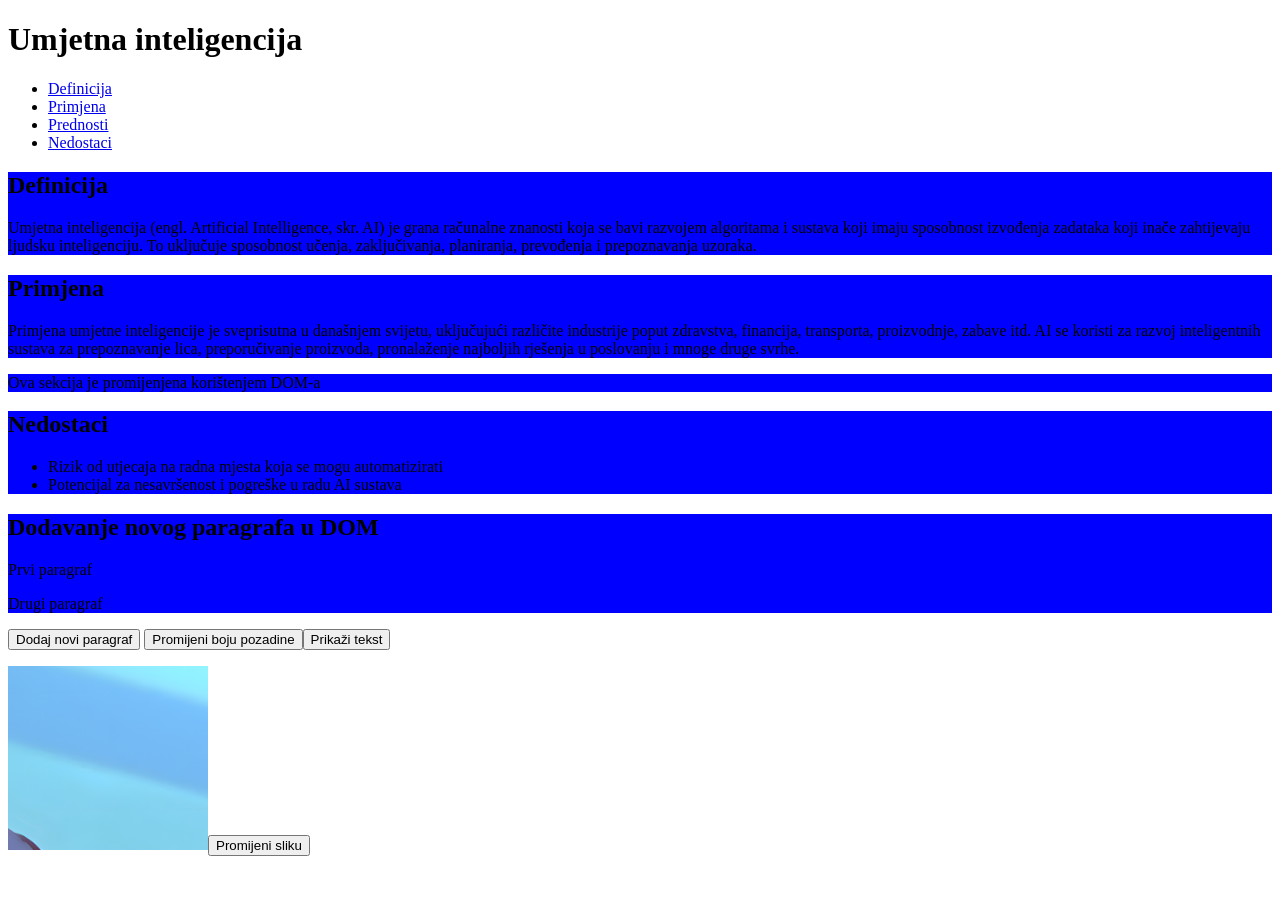
<file: vjezba_09/index.html>
<!DOCTYPE html>
<html>
  <head>
    <title>Umjetna inteligencija</title>
    <meta charset="UTF-8" />
    <meta name="viewport" content="width=device-width, initial-scale=1.0" />
  </head>
  <body>
    <header>
      <h1 id="naslov">Umjetna inteligencija</h1>
      <nav>
        <ul>
          <li><a href="#definicija" class="link">Definicija</a></li>
          <li><a href="#primjena" class="link">Primjena</a></li>
          <li><a href="#prednosti" class="link">Prednosti</a></li>
          <li><a href="#nedostaci" class="link">Nedostaci</a></li>
        </ul>
      </nav>
    </header>

    <main>
      <section id="definicija" class="odjeljak">
        <h2>Definicija</h2>
        <p>
          Umjetna inteligencija (engl. Artificial Intelligence, skr. AI) je
          grana računalne znanosti koja se bavi razvojem algoritama i sustava
          koji imaju sposobnost izvođenja zadataka koji inače zahtijevaju
          ljudsku inteligenciju. To uključuje sposobnost učenja, zaključivanja,
          planiranja, prevođenja i prepoznavanja uzoraka.
        </p>
      </section>

      <section id="primjena" class="odjeljak">
        <h2>Primjena</h2>
        <p>
          Primjena umjetne inteligencije je sveprisutna u današnjem svijetu,
          uključujući različite industrije poput zdravstva, financija,
          transporta, proizvodnje, zabave itd. AI se koristi za razvoj
          inteligentnih sustava za prepoznavanje lica, preporučivanje proizvoda,
          pronalaženje najboljih rješenja u poslovanju i mnoge druge svrhe.
        </p>
      </section>

      <section id="prednosti" class="odjeljak">
        <h2>Prednosti</h2>
        <ul>
          <li>Ubrzavanje procesa koji inače zahtijevaju ljudsku interakciju</li>
          <li>Povećanje točnosti i preciznosti u izvođenju zadataka</li>
          <li>
            Olakšavanje donošenja odluka na temelju velike količine podataka
          </li>
          <li>Povećanje produktivnosti i smanjenje troškova</li>
        </ul>
      </section>

      <section id="nedostaci" class="odjeljak">
        <h2>Nedostaci</h2>
        <ul>
          <li>Rizik od utjecaja na radna mjesta koja se mogu automatizirati</li>
          <li>Potencijal za nesavršenost i pogreške u radu AI sustava</li>
        </ul>
      </section>

      <section>
        <h1>Dodavanje novog paragrafa u DOM</h1>
        <div id="paragrafi">
          <p>Prvi paragraf</p>
          <p>Drugi paragraf</p>
        </div>
      </section>
    </main>
    <button onclick="dodajParagraf()">Dodaj novi paragraf</button>
    <script src="app.js"></script>
  </body>
</html>
</file>
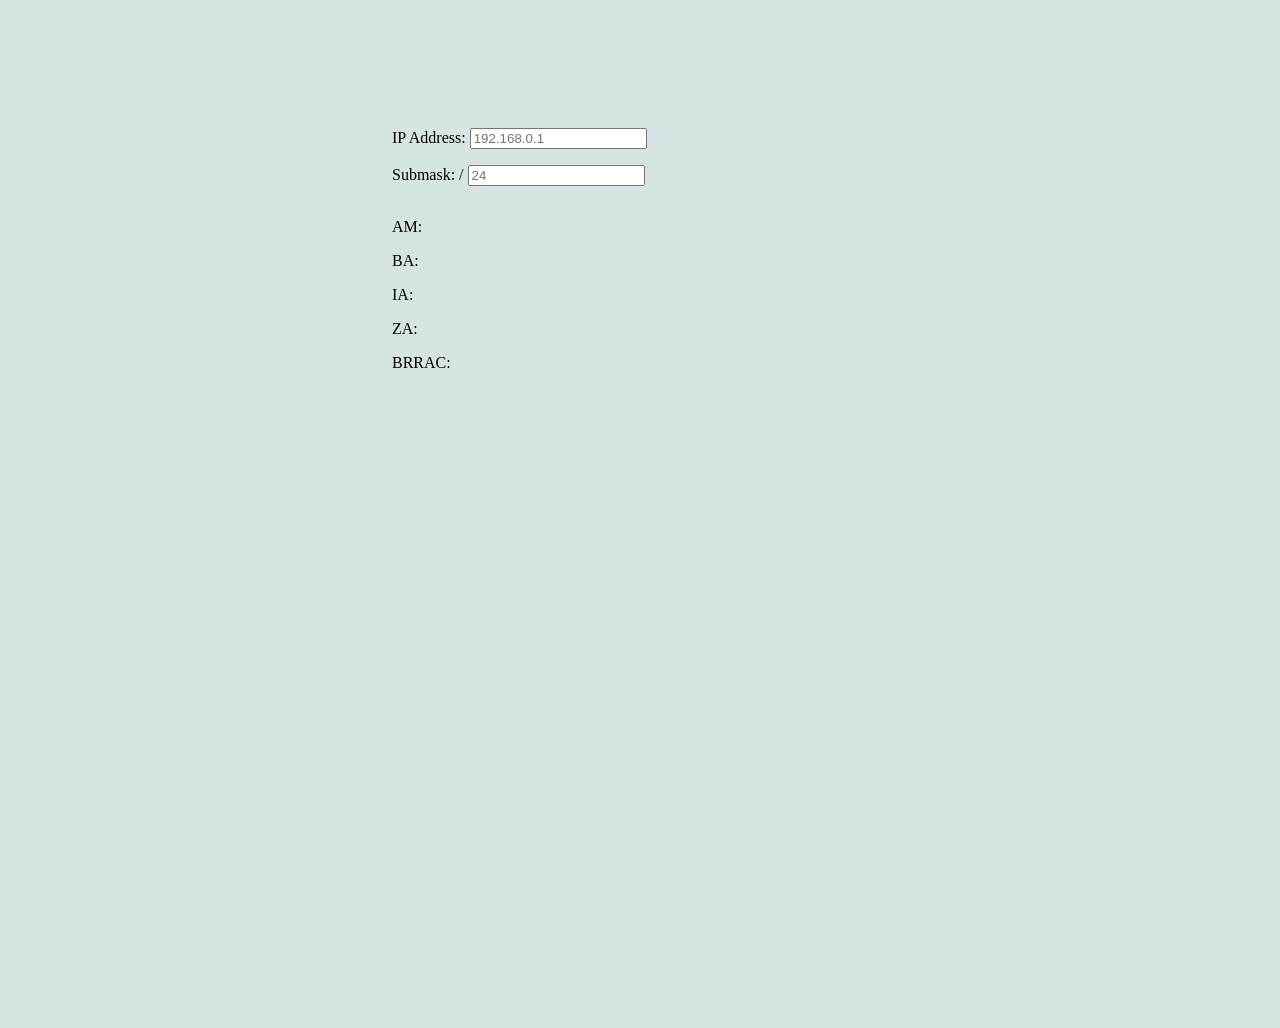
<file: obrana_01/html/index.html>
<!doctype html>
<html lang="en">
  <head>
    <meta charset="UTF-8" />
    <meta name="viewport" content="width=device-width, initial-scale=1.0" />
    <title>IP Adress Calculator</title>
    <link rel="stylesheet" type="text/css" href="../css/main.css" />
  </head>
  <body>
    <main>
      <div class="center">
        <form>
        <label for="ip_address">IP Address: </label>
        <input
          name="ip_address"
          id="ip_address"
          type="text"
          placeholder="192.168.0.1"
        />
        <br>
        <label>Submask: / </label>
        <input
          name="ip_submask"
          id="ip_submask"
          type="text"
          placeholder="24"
        />

        <p id="AM">AM: <p id="AM_out"></p></p>
        <p id="BA">BA: <p id="BA_out"></p></p>
        <p id="IA">IA: <p id="IA_out"></p></p>
        <p id="ZA">ZA: <p id="ZA_out"></p></p>
        <p id="BRRAC">BRRAC: <p id="BRRAC_out"></p></p>
        <p id="ip_error"></p>
        <p id="submask_error"></p>
        </div>
    </form>
    </main>


    <script src="../js/main.js"></script>
  </body>
</html>
</file>
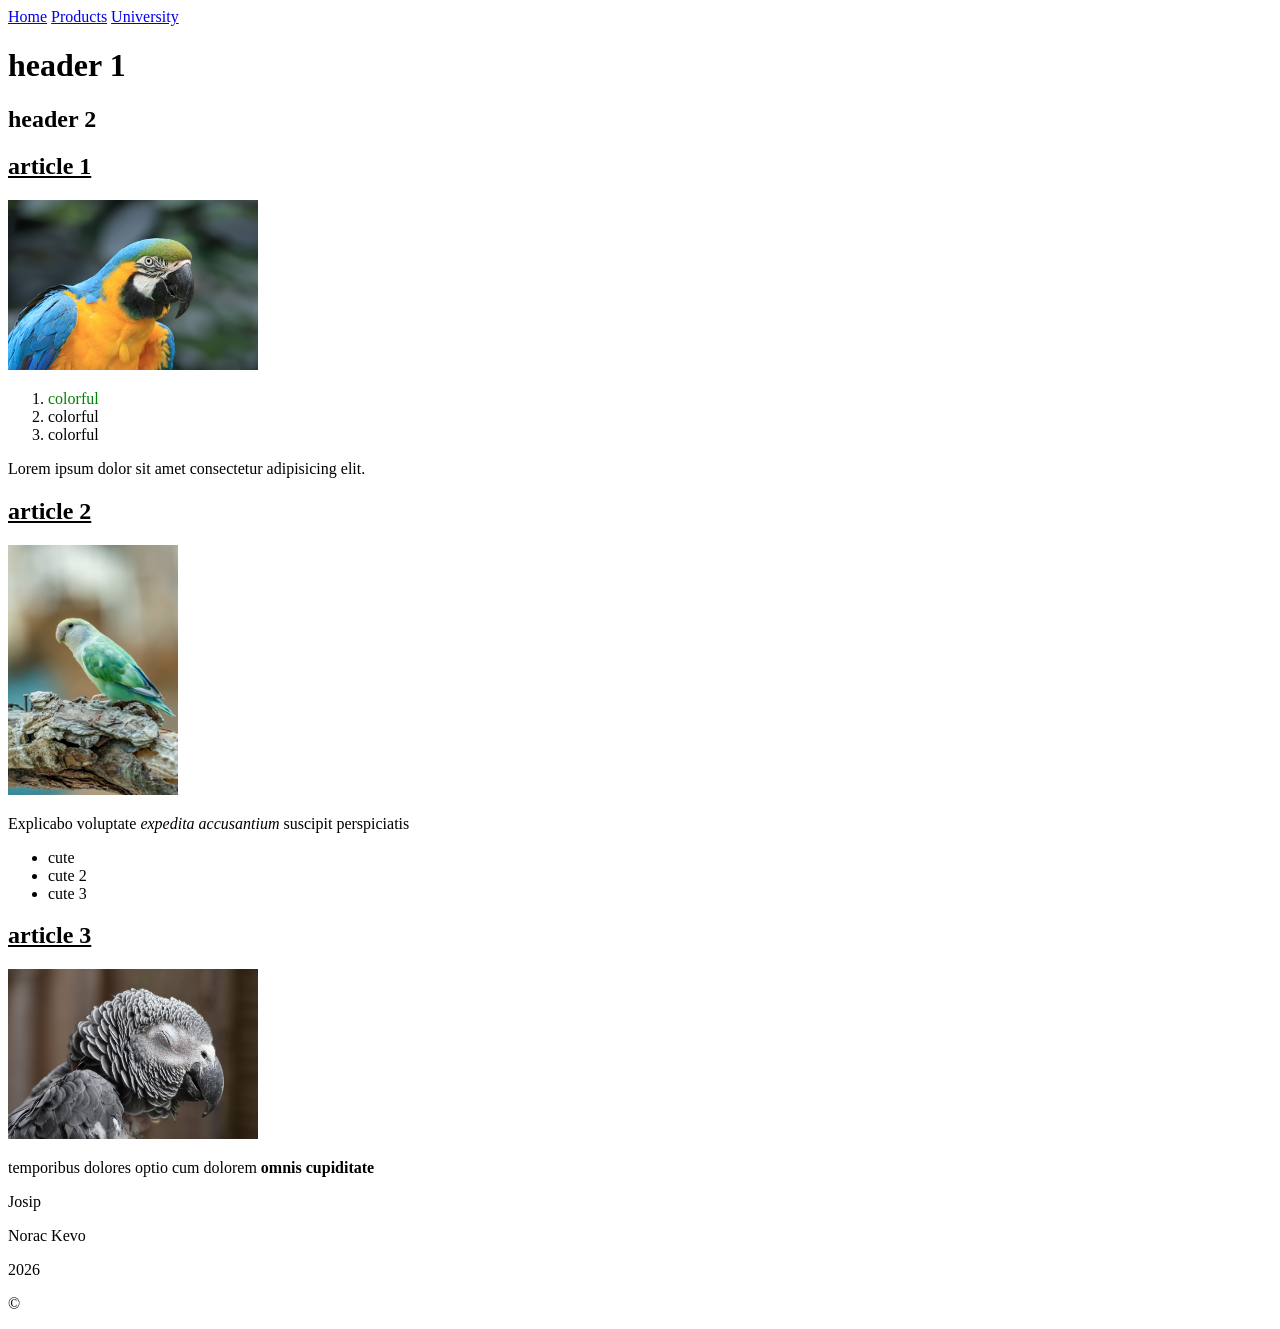
<file: vjezba_00/html/index.html>
<!doctype html>
<!-- Bird theme -->
<html lang="hr">
  <head>
    <meta charset="UTF-8" />
    <meta name="viewport" content="width=device-width, initial-scale=1.0" />
    <meta name="keywords" content="Bird, Parrot, Feathers" />
    <meta name="author" content="Josip Norac Kevo" />
    <title>Birds</title>
  </head>
  <body>
    <nav>
      <a href="index.html">Home</a>
      <a target="_blank" rel="noopener noreferrer" href="proizvodi.html">Products</a>
      <a target="_blank" rel="noopener noreferrer" href="https://www.oss.unist.hr/">University</a>
    </nav>

    <h1>header 1</h1>
    <h2>header 2</h2>

    <article>
      <h2><u>article 1</u></h2>
      <img
        src="../images/marjonhorn-parrot-10094674_1920.jpg"
        alt="marjonhorn-parrot"
        width="250"
        height="170"
      />
      <ol>
        <li><span style="color: green">colorful</span></li>
        <li>colorful</li>
        <li>colorful</li>
      </ol>
      <p>Lorem ipsum dolor sit amet consectetur adipisicing elit.</p>
    </article>

    <article>
      <h2><u>article 2</u></h2>
      <img
        src="../images/su-jun-bird-9779577_1280.png"
        alt="su-jun-bird"
        height="250"
        width="170"
      />
      <p>
        Explicabo voluptate <em>expedita accusantium</em> suscipit perspiciatis
      </p>
      <ul>
        <li>cute</li>
        <li>cute 2</li>
        <li>cute 3</li>
      </ul>
    </article>

    <article>
      <h2><u>article 3</u></h2>
      <img
        src="../images/rlleslie-parrot-7527071_1920.jpg"
        alt="rlleslie-parrot"
        width="250"
        height="170"
      />
      <p>
        temporibus dolores optio cum dolorem <strong>omnis cupiditate</strong>
      </p>
    </article>

    <!-- <p>minus itaque esse at! Dolore deleniti rerum temporibus mollitia?</p> -->

    <footer>
      <p id="name">Josip</p>
      <p id="surname">Norac Kevo</p>
      <p id="year">2026</p>
      <p id="copyright">©</p>
    </footer>
  </body>
</html>
</file>
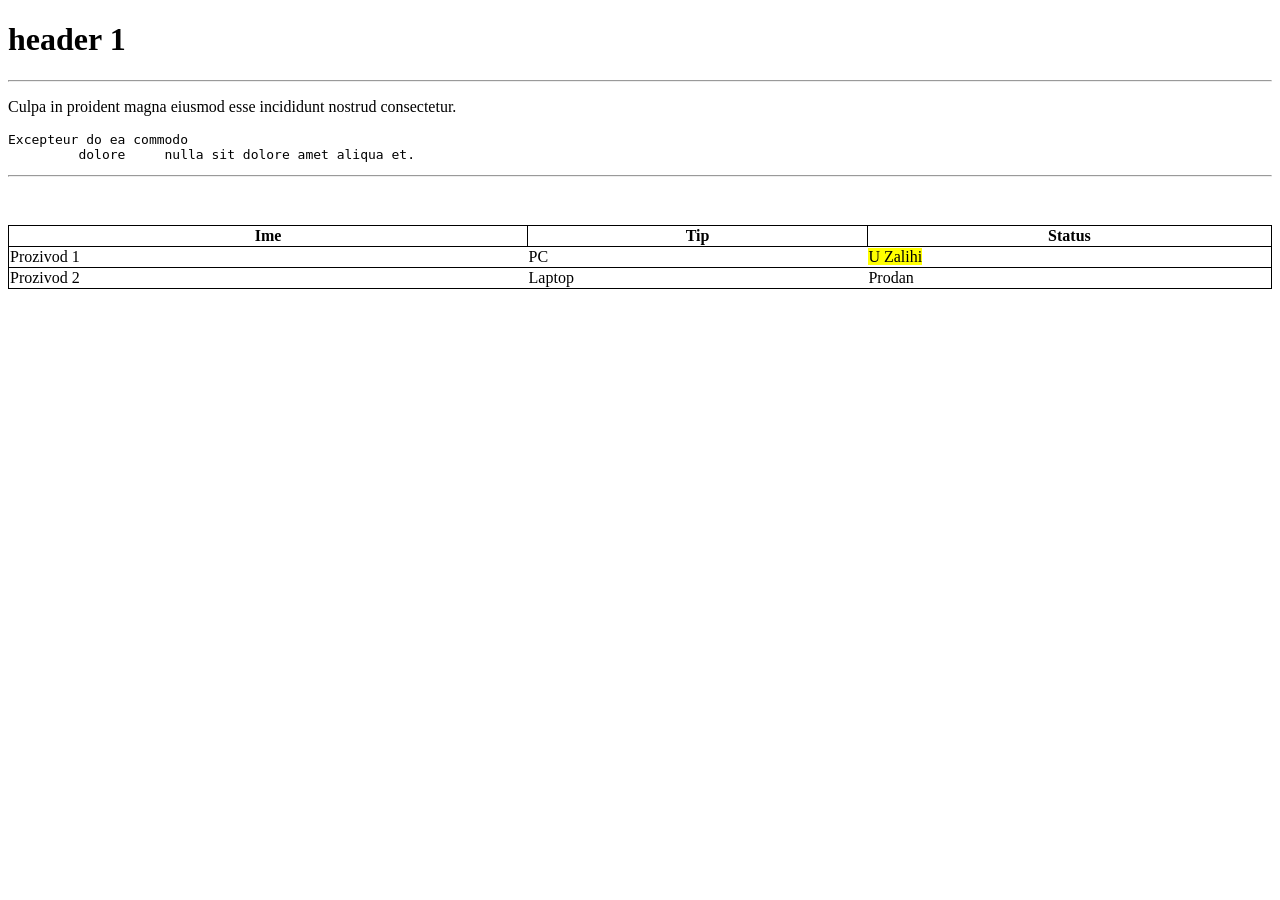
<file: vjezba_00/html/proizvodi.html>
<!doctype html>
<html lang="hr">
  <head>
    <meta charset="UTF-8" />
    <meta name="viewport" content="width=device-width, initial-scale=1.0" />
    <meta name="keywords" content="proizvodi, pc, laptop, zaliha" />
    <meta name="author" content="Josip Norac Kevo" />
    <title>Proizvodi</title>
    <style>
      table,
      tr,
      th {
        border: 1px solid black;
        border-collapse: collapse;
      }
    </style>
  </head>
  <body>
    <h1>header 1</h1>

    <hr />

    <p>Culpa in proident magna eiusmod esse incididunt nostrud consectetur.</p>
    <pre>Excepteur do ea commodo
         dolore     nulla sit dolore amet aliqua et.</pre>

    <hr />
    <p style="height: 1rem;"></p>

    <table style="width: 100%">
      <tr>
        <th>Ime</th>
        <th>Tip</th>
        <th>Status</th>
      </tr>
      <tr>
        <td>Prozivod 1</td>
        <td>PC</td>
        <td><mark>U Zalihi</mark></td>
      </tr>
      <tr>
        <td>Prozivod 2</td>
        <td>Laptop</td>
        <td>Prodan</td>
      </tr>
      <!-- <tr>
        <td>Prozivod 3</td>
        <td>Pametni sat</td>
        <td><mark>U Zalihi</mark></td>
      </tr> -->
    </table>
  </body>
</html>
</file>
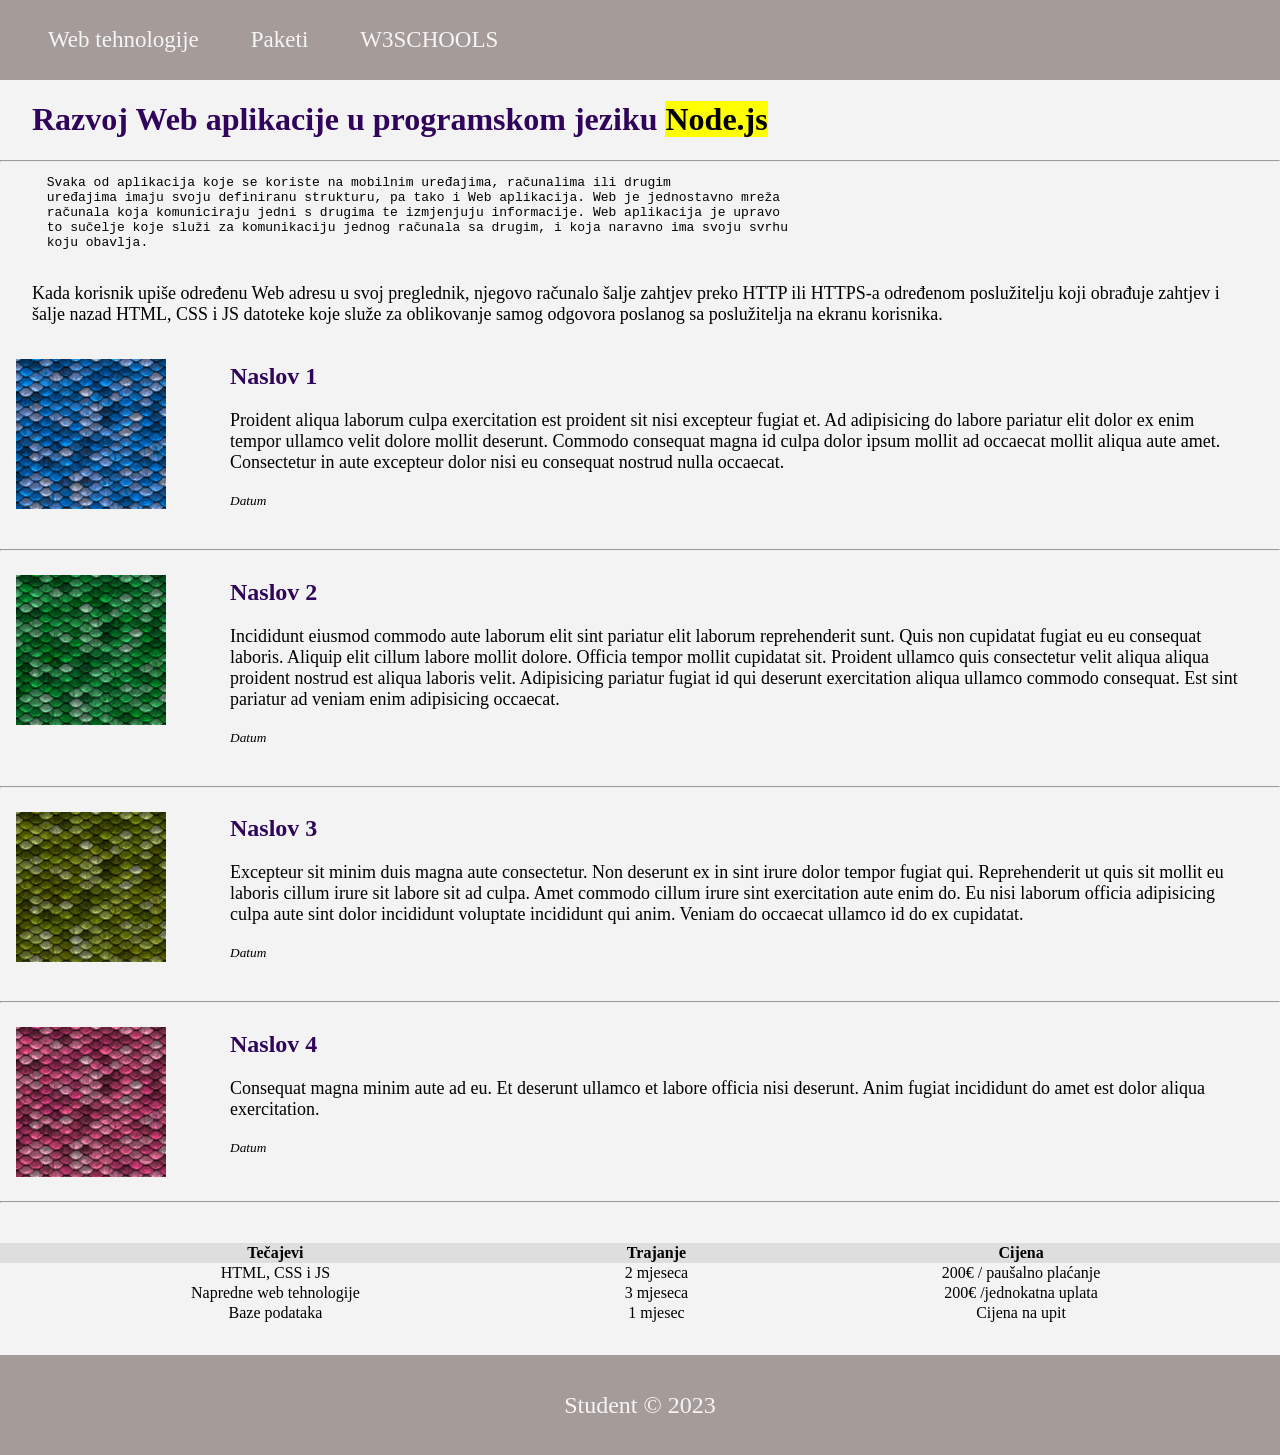
<file: vjezba_02/html/proizvodi.html>
<!doctype html>
<html lang="en">
  <head>
    <meta charset="UTF-8" />
    <meta http-equiv="X-UA-Compatible" content="IE=edge" />
    <meta name="viewport" content="width=device-width, initial-scale=1.0" />
    <meta name="description" content="first HTML page" />
    <meta name="author" content="Student" />
    <meta name="keywords" content="HTML" />
    <title>Web tehnologije</title>

    <link rel="stylesheet" href="../css/style.css" />
  </head>
  <body>
    <nav>
      <a href="index.html">Web tehnologije</a>
      <a href="proizvodi.html">Paketi</a>
      <a href="https://www.w3schools.com/">W3SCHOOLS</a>
    </nav>
    <div id="empty"></div>
    <main id="one-col">
      <h1>Razvoj Web aplikacije u programskom jeziku <mark>Node.js</mark></h1>
      <!--u preuzetom projektu možete dodati sekcije HTML, CSS i JS, urediti sa slikama-->
      <hr />
      <pre>
      Svaka od aplikacija koje se koriste na mobilnim uređajima, računalima ili drugim
      uređajima imaju svoju definiranu strukturu, pa tako i Web aplikacija. Web je jednostavno mreža
      računala koja komuniciraju jedni s drugima te izmjenjuju informacije. Web aplikacija je upravo
      to sučelje koje služi za komunikaciju jednog računala sa drugim, i koja naravno ima svoju svrhu
      koju obavlja.
    </pre
      >
      <p>
        Kada korisnik upiše određenu Web adresu u svoj preglednik, njegovo
        računalo šalje zahtjev preko HTTP ili HTTPS-a određenom poslužitelju
        koji obrađuje zahtjev i šalje nazad HTML, CSS i JS datoteke koje služe
        za oblikovanje samog odgovora poslanog sa poslužitelja na ekranu
        korisnika.
      </p>
      <div id="articles">
        <article>
          <img src="../images/template1.jpg" alt="template1" class="tumb" />
          <div class="content">
            <h2>Naslov 1</h2>
            <p>Proident aliqua laborum culpa exercitation est proident sit nisi excepteur fugiat et. Ad adipisicing do labore pariatur elit dolor ex enim tempor ullamco velit dolore mollit deserunt. Commodo consequat magna id culpa dolor ipsum mollit ad occaecat mollit aliqua aute amet. Consectetur in aute excepteur dolor nisi eu consequat nostrud nulla occaecat.</p>
            <small><i>Datum</i></small>
          </div>
        </article>
        <hr />
        <article>
          <img src="../images/template2.jpg" alt="template2" class="tumb" />
          <div class="content">
            <h2>Naslov 2</h2>
            <p>Incididunt eiusmod commodo aute laborum elit sint pariatur elit laborum reprehenderit sunt. Quis non cupidatat fugiat eu eu consequat laboris. Aliquip elit cillum labore mollit dolore. Officia tempor mollit cupidatat sit. Proident ullamco quis consectetur velit aliqua aliqua proident nostrud est aliqua laboris velit. Adipisicing pariatur fugiat id qui deserunt exercitation aliqua ullamco commodo consequat. Est sint pariatur ad veniam enim adipisicing occaecat.</p>
            <small><i>Datum</i></small>
          </div>
        </article>
        <hr />
        <article>
          <img src="../images/template3.jpg" alt="template2" class="tumb" />
          <div class="content">
            <h2>Naslov 3</h2>
            <p>Excepteur sit minim duis magna aute consectetur. Non deserunt ex in sint irure dolor tempor fugiat qui. Reprehenderit ut quis sit mollit eu laboris cillum irure sit labore sit ad culpa. Amet commodo cillum irure sint exercitation aute enim do. Eu nisi laborum officia adipisicing culpa aute sint dolor incididunt voluptate incididunt qui anim. Veniam do occaecat ullamco id do ex cupidatat.</p>
            <small><i>Datum</i></small>
          </div>
        </article>
        <hr />
        <article>
          <img src="../images/template4.jpg" alt="template3" class="tumb" />
          <div class="content">
            <h2>Naslov 4</h2>
            <p>Consequat magna minim aute ad eu. Et deserunt ullamco et labore officia nisi deserunt. Anim fugiat incididunt do amet est dolor aliqua exercitation.</p>
            <small><i>Datum</i></small>
          </div>
        </article>
        <hr />
      </div>
    </main>
    <!--zadržati postojeću tablicu i urediti je CCS-om-->
    <table>
      <tr>
        <th>Tečajevi</th>
        <th>Trajanje</th>
        <th>Cijena</th>
      </tr>
      <tr>
        <td>HTML, CSS i JS</td>
        <td>2 mjeseca</td>
        <td>200€ / paušalno plaćanje</td>
      </tr>
      <tr>
        <td>Napredne web tehnologije</td>
        <td>3 mjeseca</td>
        <td>200€ /jednokatna uplata</td>
      </tr>
      <tr>
        <td>Baze podataka</td>
        <td>1 mjesec</td>
        <td>Cijena na upit</td>
      </tr>
    </table>

    <!--prilagodite svojim imenom i prezimenom-->
    <footer>Student &copy; 2023</footer>
  </body>
</html>
</file>
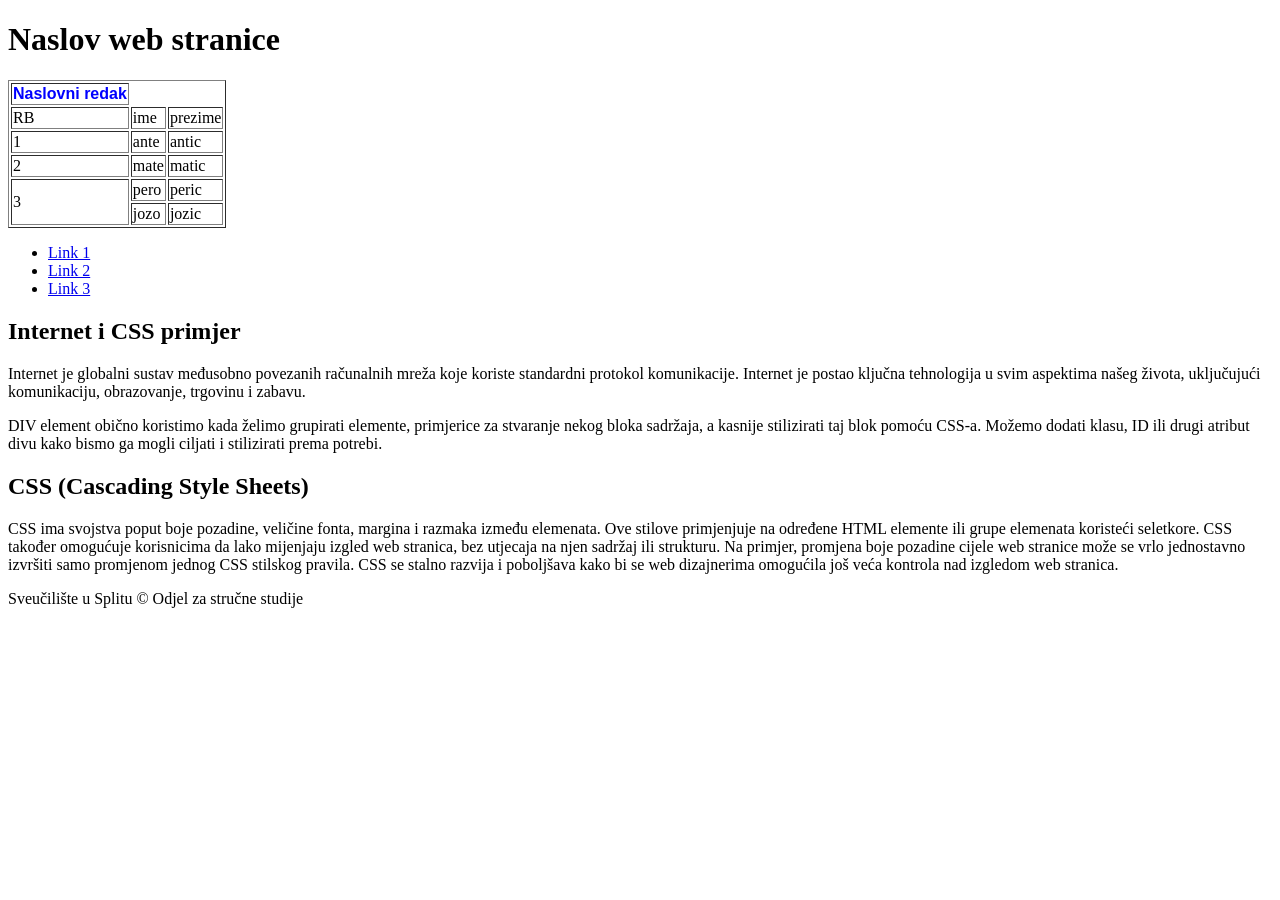
<file: primjeri_kolokvija/kol1/kolokvij1_kolegice/indexKolokvij.html>
<!DOCTYPE html>
<html>
  <head>
    <title>Kolokvij 1</title>
    <link rel="stylesheet" href="style.css" />
    <script src="script.js"></script>
  </head>
  <body>
    <header>
      <h1>Naslov web stranice</h1>
      <table border="black 1px">
        <th>Naslovni redak</th>
        <tr>
          <td>RB</td><td>ime</td><td>prezime</td>
        </tr>
        <tr><td>1</td><td>ante</td><td>antic</td></tr>
        <tr><td>2</td><td>mate</td><td>matic</td></tr>
        <tr><td rowspan="2">3</td><td>pero</td><td>peric</td></tr>
        <tr><td>jozo</td><td>jozic</td></tr>


      </table>
      <nav>
        <ul>
          <li><a href="#">Link 1</a></li>
          <li><a href="#">Link 2</a></li>
          <li><a href="#">Link 3</a></li>
        </ul>
      </nav>
    </header>
    <main>
      <section>
        <h2>Internet i CSS primjer</h2>
        <p>
          Internet je globalni sustav međusobno povezanih računalnih mreža koje
          koriste standardni protokol komunikacije. Internet je postao ključna
          tehnologija u svim aspektima našeg života, uključujući komunikaciju,
          obrazovanje, trgovinu i zabavu.
        </p>
        <div>
          <p>
            DIV element obično koristimo kada želimo grupirati elemente,
            primjerice za stvaranje nekog bloka sadržaja, a kasnije stilizirati
            taj blok pomoću CSS-a. Možemo dodati klasu, ID ili drugi atribut
            divu kako bismo ga mogli ciljati i stilizirati prema potrebi.
          </p>
        </div>
      </section>
      <section>
        <h2>CSS (Cascading Style Sheets)</h2>
        <p>
          CSS ima svojstva poput boje pozadine, veličine fonta, margina i
          razmaka između elemenata. Ove stilove primjenjuje na određene HTML
          elemente ili grupe elemenata koristeći seletkore. CSS također
          omogućuje korisnicima da lako mijenjaju izgled web stranica, bez
          utjecaja na njen sadržaj ili strukturu. Na primjer, promjena boje
          pozadine cijele web stranice može se vrlo jednostavno izvršiti samo
          promjenom jednog CSS stilskog pravila. CSS se stalno razvija i
          poboljšava kako bi se web dizajnerima omogućila još veća kontrola nad
          izgledom web stranica.
        </p>
      </section>
    </main>
    <footer>
      <p>Sveučilište u Splitu &copy Odjel za stručne studije</p>
    </footer>
  </body>
</html>
</file>
<file: obrana_01/css/main.css>
html,
body,
main {
  height: 100%;
  width: 100%;
}

body {
  background-color: #0b5d5d2a;
}

.center {
    width: 40%; /* Could be anything, but 75% works here. */
    margin: 0 auto; /* This is what center the content div itself. */
    /* border: 1px solid red; */
    text-align: left;
    margin-top: 10%;
}
.center * {
    margin-bottom:1rem;
}

#ip_error, #submask_error {
    color: red;
    font-size: 1rem;
}
</file>
<file: vjezba_02/css/style.css>
html,
body {
  padding: 0;
  margin: 0;

  font-family: Georgia, serif;
}

body {
  display: grid;
  min-height: 100vh;
  grid-template-rows: auto 1fr auto;

  background-color: rgb(243, 243, 243);
}

/* div {
  border: solid 2px red;
} */

nav {
  position: fixed;
  overflow: hidden;
  top: 0;
  width: 100%;

  background-color: #a59c9a;
  color: rgb(245, 239, 238);

  height: 5rem;
  align-content: center;

  z-index: 1;
}

#two-col {
  display: flex;
}
#one-col {
  display: block;
  box-sizing: border-box;
}

footer {
  min-height: 100px;
  width: 100%;

  display: flex;
  text-align: center;
  justify-content: center;
  align-items: center;

  background-color: #a59c9a;
  color: whitesmoke;
  font-size: 1.5rem;
}

#right,
#left {
  width: 50%;
}
#right {
  text-align: center;
}
#right img {
  padding: 1rem 2rem 0 2rem;
  position: relative;
  height: 350px;
}

#header {
  width: 100%;
  height: 36rem;
  /* background-image: ; */
  content: url(../images/header.jpg);
  margin-top: 5rem;
}
#empty {
  margin-top: 5rem;
}

/* text things */
.center-text {
  position: absolute;
  width: fit-content;
  top: 33%;
  left: 50%;
  transform: translate(-50%, -50%);
  z-index: 2;
}

.center-text p {
  color: white;
  padding: 0;
  font-size: 72px;
  font-family: "Source Code Pro", monospace;
}

nav a {
  align-content: center;
  padding-left: 3rem;
  text-decoration: none;
  font-size: 23px;
  color: whitesmoke;
}

nav a:hover {
  color: cyan;
}

nav a:active {
  color: greenyellow;
}

h1,
h2 {
  color: rgb(47, 4, 90);
}

h1,
h2,
p,
small {
  padding: 0 2rem 0 2rem;
}
ul,
li,
ol {
  padding: 0;
  margin: 0 2rem;
}

p {
  font-size: 18px;
}

#validator {
  text-align: center;
  display: block;
  text-decoration: none;
  font-size: 2.5rem;
  padding-top: 2rem;
}

/* article things */
article {
  display: flex;
  align-items: flex-start;
  gap: 1rem;
}
.tumb {
  width: 150px;
  flex: 0 0 150px;
  height: auto;
  padding: 1rem;
}

.content {
  flex: 1;
  padding-bottom: 2rem;
}

/* table things */
table {
  border: none;
  border-collapse: collapse;
  text-align: center;
  margin: 2rem 0 2rem 0;
}
table tr:first-child {
  background-color: #dedede;
}
</file>
<file: primjeri_kolokvija/kol1/kolokvij1_kolegice/style.css>
th{
    color: blue;
    font-family: Arial;
    font-size: 16px;
}
</file>
